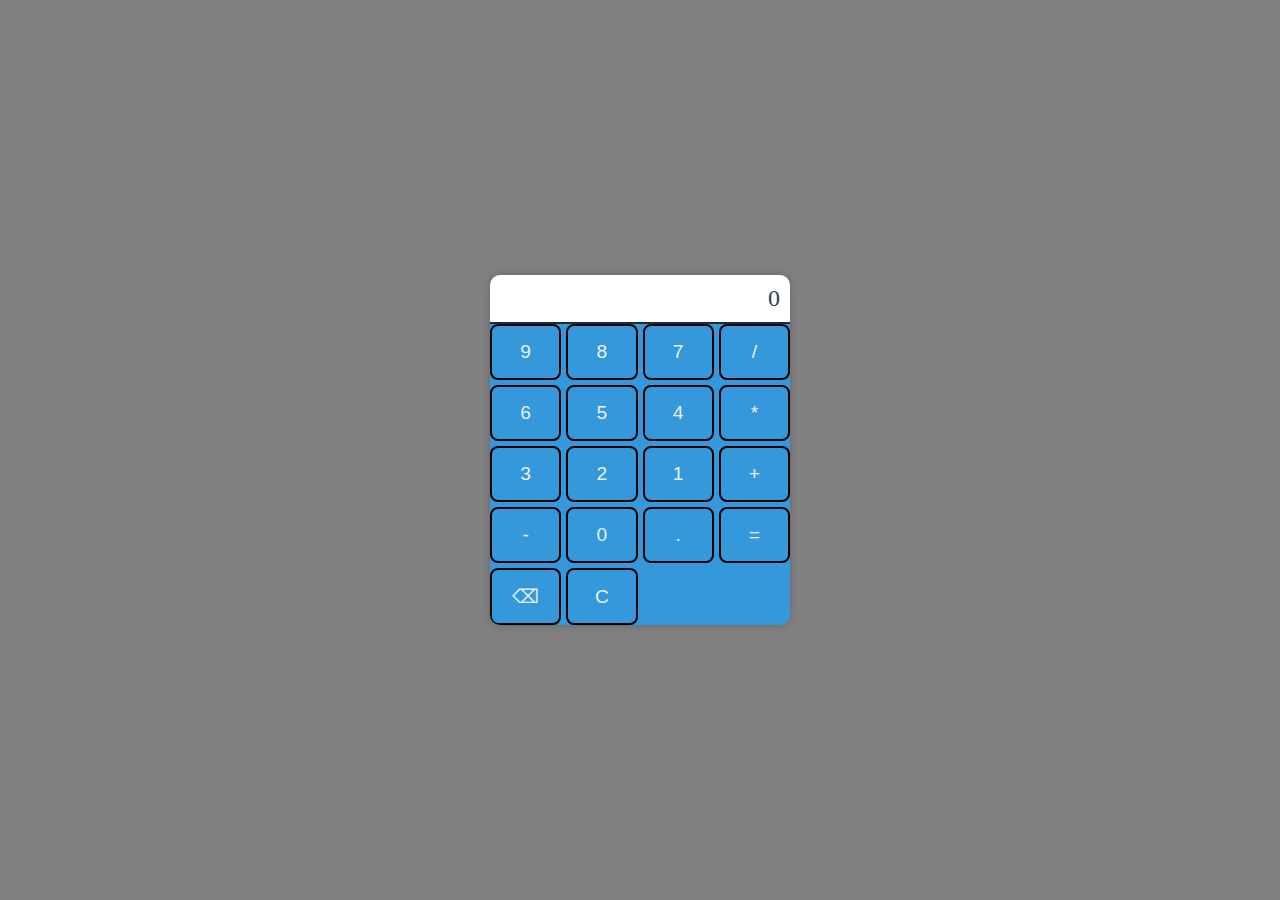
<file: CodSoft Web Development Internship/Task3_Calculator/index.html>
<!DOCTYPE html>
<html lang="en">
<head>
    <meta charset="UTF-8">
    <meta name="viewport" content="width=device-width, initial-scale=1.0">
    <link rel="stylesheet" href="style.css">
    <title>Calculator</title>
</head>
<body>
    <div class="calculator">
        <div class="display" id="display">0</div>
        <div class="buttons">
            <button class="blue" onclick="appendToDisplay('9')">9</button>
            <button class="blue" onclick="appendToDisplay('8')">8</button>
            <button class="blue" onclick="appendToDisplay('7')">7</button>
            <button class="blue" onclick="appendToDisplay('/')">/</button>
            <button class="blue" onclick="appendToDisplay('6')">6</button>
            <button class="blue" onclick="appendToDisplay('5')">5</button>
            <button class="blue" onclick="appendToDisplay('4')">4</button>
            <button class="blue" onclick="appendToDisplay('*')">*</button>
            <button class="blue" onclick="appendToDisplay('3')">3</button>
            <button class="blue" onclick="appendToDisplay('2')">2</button>
            <button class="blue" onclick="appendToDisplay('1')">1</button>
            <button class="blue" onclick="appendToDisplay('+')">+</button>
            <button class="blue" onclick="appendToDisplay('-')">-</button>
            <button class="blue" onclick="appendToDisplay('0')">0</button>
            <button class="blue" onclick="appendToDisplay('.')">.</button>
            <button class="blue" onclick="calculate()">=</button>
            <button class="blue" onclick="backspace()">⌫</button>
            <button class="blue" onclick="clearDisplay()">C</button>
        </div>
    </div>
    <script src="script.js"></script>
</body>
</html>
</file>
<file: CodSoft Web Development Internship/Task3_Calculator/style.css>
body {
    display: flex;
    align-items: center;
    justify-content: center;
    height: 100vh;
    margin: 0;
    background-color: #808080; /* Grey background */
}

.calculator {
    background-color: #3498db;
    border-radius: 10px;
    box-shadow: 0 0 10px rgba(0, 0, 0, 0.2);
    overflow: hidden;
    width: 300px;
}

.display {
    background-color: #ffffff; /* White background */
    color: #2c3e50;
    font-size: 1.5em;
    padding: 10px;
    text-align: right;
    border-bottom: 2px solid #1f2b38;
}

.buttons {
    display: grid;
    grid-template-columns: repeat(4, 1fr);
    gap: 5px;
}

button {
    background-color: #3498db;
    border: 2px solid #000; /* Black border */
    color: #ecf0f1;
    cursor: pointer;
    font-size: 1.2em;
    padding: 15px;
    transition: background-color 0.3s;
    border-radius: 8px;
}

button.blue:hover {
    background-color: #2980b9;
}

button.blue:active {
    background-color: #2c3e50;
}
</file>
